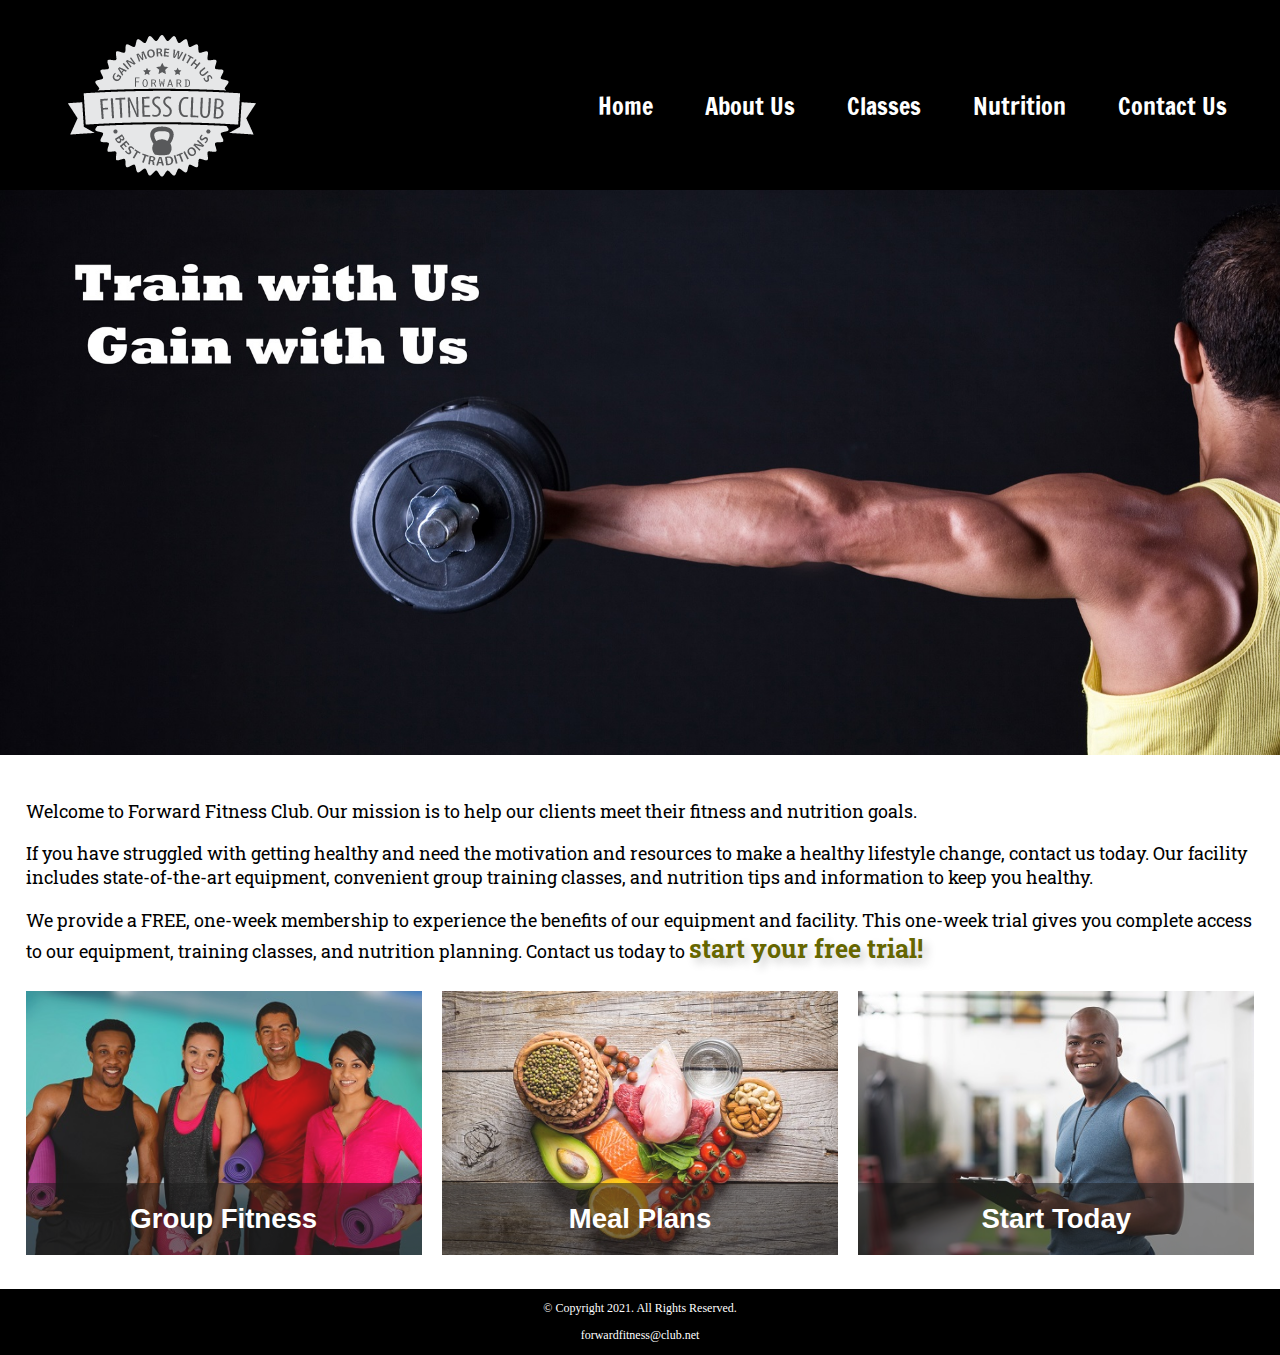
<file: index.html>
<!DOCTYPE html>
<!-- This website template was created by: Student's First Name Student's Last Name -->
<html lang="en">
<head>
	<title>Forward Fitness Club</title>
	<meta charset="utf-8">
    <link rel="stylesheet" href="css/styles.css">
    <meta name="viewport" content="width=device-width, initial-scale=1.0">
    <link href="https://fonts.googleapis.com/css?family=Francois+One|Roboto+Slab&display=swap" rel="stylesheet">
    <link rel="shortcut icon" href="images/favicon.ico">
	<link rel="icon" type="image/png" sizes="32x32" href="images/favicon-32.png">
    <link rel="apple-touch-icon" sizes="180x180" href="images/apple-touch-icon.png">
	<link rel="icon" sizes="192x192" href="images/android-chrome-192.png">
</head>
<body>

	<div id="container">

        <!-- Mobile Nav -->
        <nav class="mobile-nav">
            <div id="menu-links">
                <a href="index.html">Home</a>
                <a href="about.html">About Us</a>
                <a href="classes.html">Classes</a>
                <a href="nutrition.html">Nutrition</a>
                <a href="contact.html">Contact Us</a>
            </div>
            <a class="menu-icon" onclick="hamburger()">
                <div>&#9776;</div>
            </a>
        </nav>

		<!-- Use the header area for the website name or logo -->
		<header id="ffc-logo">
			<a href="index.html"><img src="images/forward-fitness-logo.png" alt="Forward Fitness Club logo"></a>
		</header>
		
		<!-- Tablet, Desktop Nav -->
		<nav class="tablet-desktop">
			<ul>
                <li><a href="index.html">Home</a></li> 
                <li><a href="about.html">About Us</a></li> 
                <li><a href="classes.html">Classes</a></li> 
                <li><a href="nutrition.html">Nutrition</a></li> 
                <li><a href="contact.html">Contact Us</a></li>
            </ul>
		</nav>
        
        <!-- Hero Image -->
        <div id="hero" class="tablet-desktop">
            <img src="images/hero-image.jpg" alt="left arm extended holding a weight">
        </div>
		
		<!-- Use the main area to add the main content of the webpage -->
		<main>
            
            <div class="mobile">
                
                <p>Welcome to Forward Fitness Club. Our mission is to  help our clients meet their fitness and nutrition goals.</p> 
                
                <h3>FREE One-Week Trial Membership!</h3>
                <p>Call Us Today to Get Started</p>
                <p class="tel-link"><a href="tel:8145559608">(814) 555-9608</a></p>
                
                <h4>Fitness Club Hours:</h4>
                <ul class="hours">
			         <li>Mon - Thu: 6:00am - 6:00pm</li>
			         <li>Friday: 6:00am - 4:00pm</li>
			         <li>Saturday: 8:00am - 6:00pm</li>
			         <li>Sunday: Closed</li>
                </ul>
            
            </div>
            
            <div class="tablet-desktop">
		
                <p>Welcome to Forward Fitness Club. Our mission is to  help our clients meet their fitness and nutrition goals.</p> 

                <p>If you have struggled with getting healthy and need the motivation and resources to make a healthy lifestyle change, contact us today. Our facility includes state-of-the-art equipment, convenient group training classes, and nutrition tips and information to keep you healthy.</p> 

                <p>We provide a FREE, one-week membership to experience the benefits of our equipment and facility. This one-week trial gives you complete access to our equipment, training classes, and nutrition planning. Contact us today to <span class="action">start your free trial!</span></p> 
                
            </div>
            
            <div class="grid">
                
                <figure class="frame">
                        <a href="classes.html"><img src="images/fitness-group.jpg" alt="group of fitness people"></a>
                        <figcaption class="pic-text">Group Fitness</figcaption>
                </figure>
                
                <figure class="frame">
                        <a href="nutrition.html"><img src="images/food-heart.jpg" alt="healthy food in the shape of a heart"></a>
                        <figcaption class="pic-text">Meal Plans</figcaption>
                </figure>
                
                <figure class="frame">
                        <a href="contact.html"><img src="images/personal-trainer.jpg" alt="personal trainer with a clipboard"></a>
                        <figcaption class="pic-text">Start Today</figcaption>
                </figure>
            
            </div>
			
		</main>
		
		<!-- Use the footer area to add webpage footer content -->
		<footer>
			<p>&copy; Copyright 2021. All Rights Reserved.</p>
			<p><a href="mailto:forwardfitness@club.net">forwardfitness@club.net</a></p>
		</footer>
	
	</div>

    <script src="scripts/script.js"></script>
	
</body>
</html>
</file>
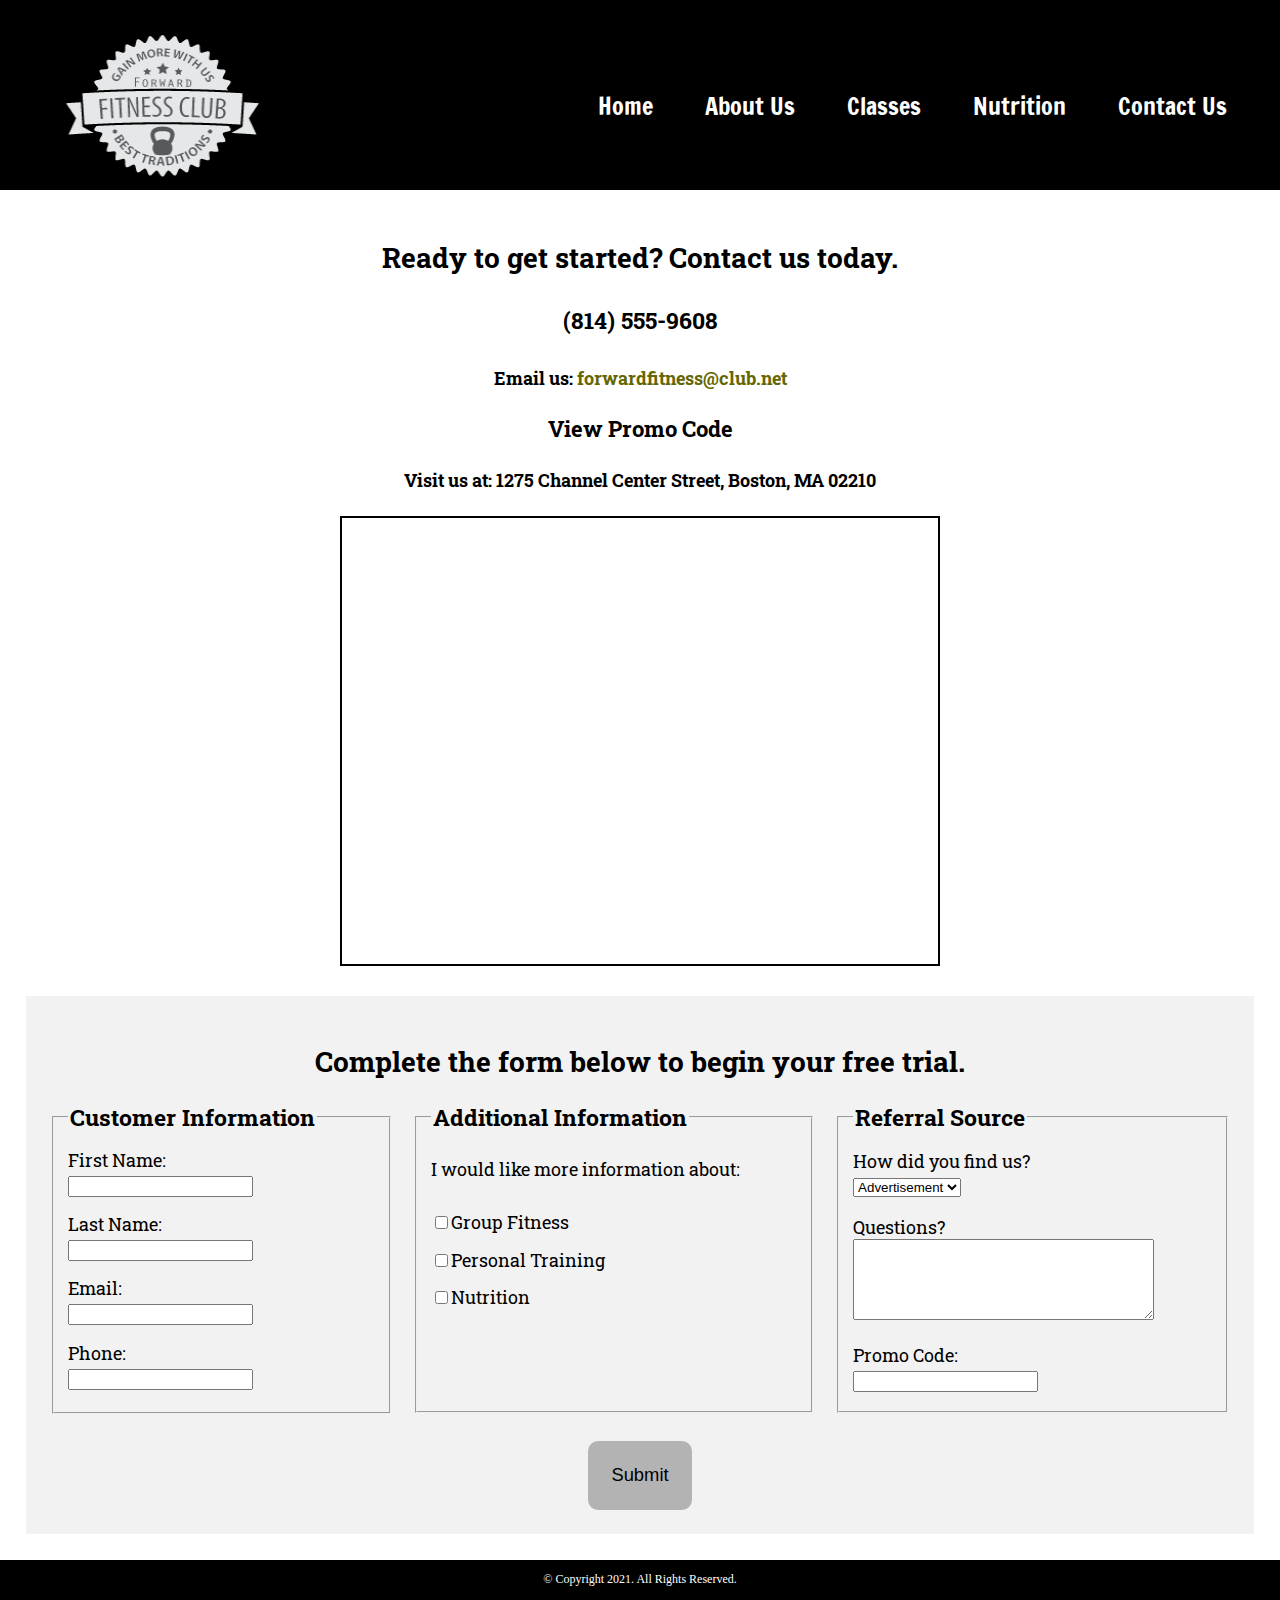
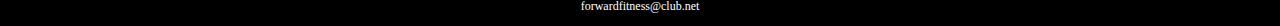
<file: contact.html>
<!DOCTYPE html>
<!-- This website template was created by: Student's First Name Student's Last Name -->
<html lang="en">
<head>
	<title>Forward Fitness Club</title>
	<meta charset="utf-8">
    <link rel="stylesheet" href="css/styles.css">
    <meta name="viewport" content="width=device-width, initial-scale=1.0">
    <link href="https://fonts.googleapis.com/css?family=Francois+One|Roboto+Slab&display=swap" rel="stylesheet">
	<link rel="shortcut icon" href="images/favicon.ico">
	<link rel="icon" type="image/png" sizes="32x32" href="images/favicon-32.png">
    <link rel="apple-touch-icon" sizes="180x180" href="images/apple-touch-icon.png">
	<link rel="icon" sizes="192x192" href="images/android-chrome-192.png">
</head>
<body>

	<div id="container">

        <!-- Mobile Nav -->
        <nav class="mobile-nav">
            <div id="menu-links">
                <a href="index.html">Home</a>
                <a href="about.html">About Us</a>
                <a href="classes.html">Classes</a>
                <a href="nutrition.html">Nutrition</a>
                <a href="contact.html">Contact Us</a>
            </div>
            <a class="menu-icon" onclick="hamburger()">
                <div>&#9776;</div>
            </a>
        </nav>

		<!-- Use the header area for the website name or logo -->
		<header id="ffc-logo">
			<a href="index.html"><img src="images/forward-fitness-logo.png" alt="Forward Fitness Club logo" height="220" width="297"></a>
		</header>
		
		<!-- Tablet, Desktop Nav -->
		<nav class="tablet-desktop">
			<ul>
                <li><a href="index.html">Home</a></li> 
                <li><a href="about.html">About Us</a></li> 
                <li><a href="classes.html">Classes</a></li> 
                <li><a href="nutrition.html">Nutrition</a></li> 
                <li><a href="contact.html">Contact Us</a></li>
            </ul>
		</nav>
		
		<!-- Use the main area to add the main content of the webpage -->
		<main>
		
			<div id="contact">
			
				<h2>Ready to get started? Contact us today.</h2> 					
                <h4 class="mobile tel-link"><a href="tel:8145559608">(814) 555-9608</a></h4>
                <h4 class="tablet-desktop tel-num">(814) 555-9608</h4>
				<h4>Email us: <a href="mailto:forwardfitness@club.net" class="contact-email-link">forwardfitness@club.net</a></h4>
                <h3 class="offer" onclick="discount()" id="special">View Promo Code</h3>
				<h4>Visit us at: 1275 Channel Center Street, Boston, MA 02210</h4>
				
				<iframe src="https://www.google.com/maps/embed?pb=!1m18!1m12!1m3!1d2948.8517572084897!2d-71.05362748503984!3d42.34568384400281!2m3!1f0!2f0!3f0!3m2!1i1024!2i768!4f13.1!3m3!1m2!1s0x89e37a7dc2b67e7b%3A0x36ec93427cd9c5f1!2sChannel+Center+St%2C+Boston%2C+MA+02210!5e0!3m2!1sen!2sus!4v1558137213400!5m2!1sen!2sus" width="600" height="450" allowfullscreen class="map"></iframe>
			
			</div>
            
            <div id="form">
                
                <h2>Complete the form below to begin your free trial.</h2> 
            
                <form class="form-grid"><!-- Start Form -->
                    
                    <fieldset>
                        <legend>Customer Information</legend>
                        <label for="fName">First Name:</label>
                        <input type="text" name="fName" id="fName" required>

                        <label for="lName">Last Name:</label>
                        <input type="text" name="lName" id="lName" required> 
                        
                        <label for="email">Email:</label>
                        <input type="email" name="email" id="email" required>
                        
                        <label for="phone">Phone:</label>
                        <input type="tel" id="phone" name="phone" required>
                    </fieldset>
                    
                    <fieldset>
                        <legend>Additional Information</legend>
                        <p>I would like more information about:</p>
                            
                        <label for="grpfit"><input type="checkbox" name="interest" id="grpfit" value="Group Fitness">Group Fitness</label>

                        <label for="prtrain"><input type="checkbox" name="interest" id="prtrain" value="Personal Training">Personal Training</label>

                        <label for="nutr"><input type="checkbox" name="interest" id="nutr" value="Nutrition">Nutrition</label>
                    </fieldset>
                    
                    <fieldset>
                            <legend>Referral Source</legend>
                            <label for="reference">How did you find us?</label>
                            <select name="reference" id="reference">
                                <option value="ad">Advertisement</option>
                                <option value="friend">Friend</option>
                                <option value="google">Google</option>
                                <option value="social">Social Media</option>
                                <option value="other">Other</option>
                            </select>

                            <label for="questions">Questions?</label>
                            <textarea id="questions" name="questions" rows="5" cols="35"></textarea>

                            <label for="promo">Promo Code:</label>
                            <input type="text" id="promo" name="promo">
                    </fieldset>
                    
                    <input type="submit" id="submit" value="Submit" class="btn">
                    
                </form>
            
            </div>
			
		</main>
		
		<!-- Use the footer area to add webpage footer content -->
		<footer>
			<p>&copy; Copyright 2021. All Rights Reserved.</p>
			<p><a href="mailto:forwardfitness@club.net">forwardfitness@club.net</a></p>
		</footer>
	
	</div>

    <script src="scripts/script.js"></script>
	
</body>
</html>
</file>
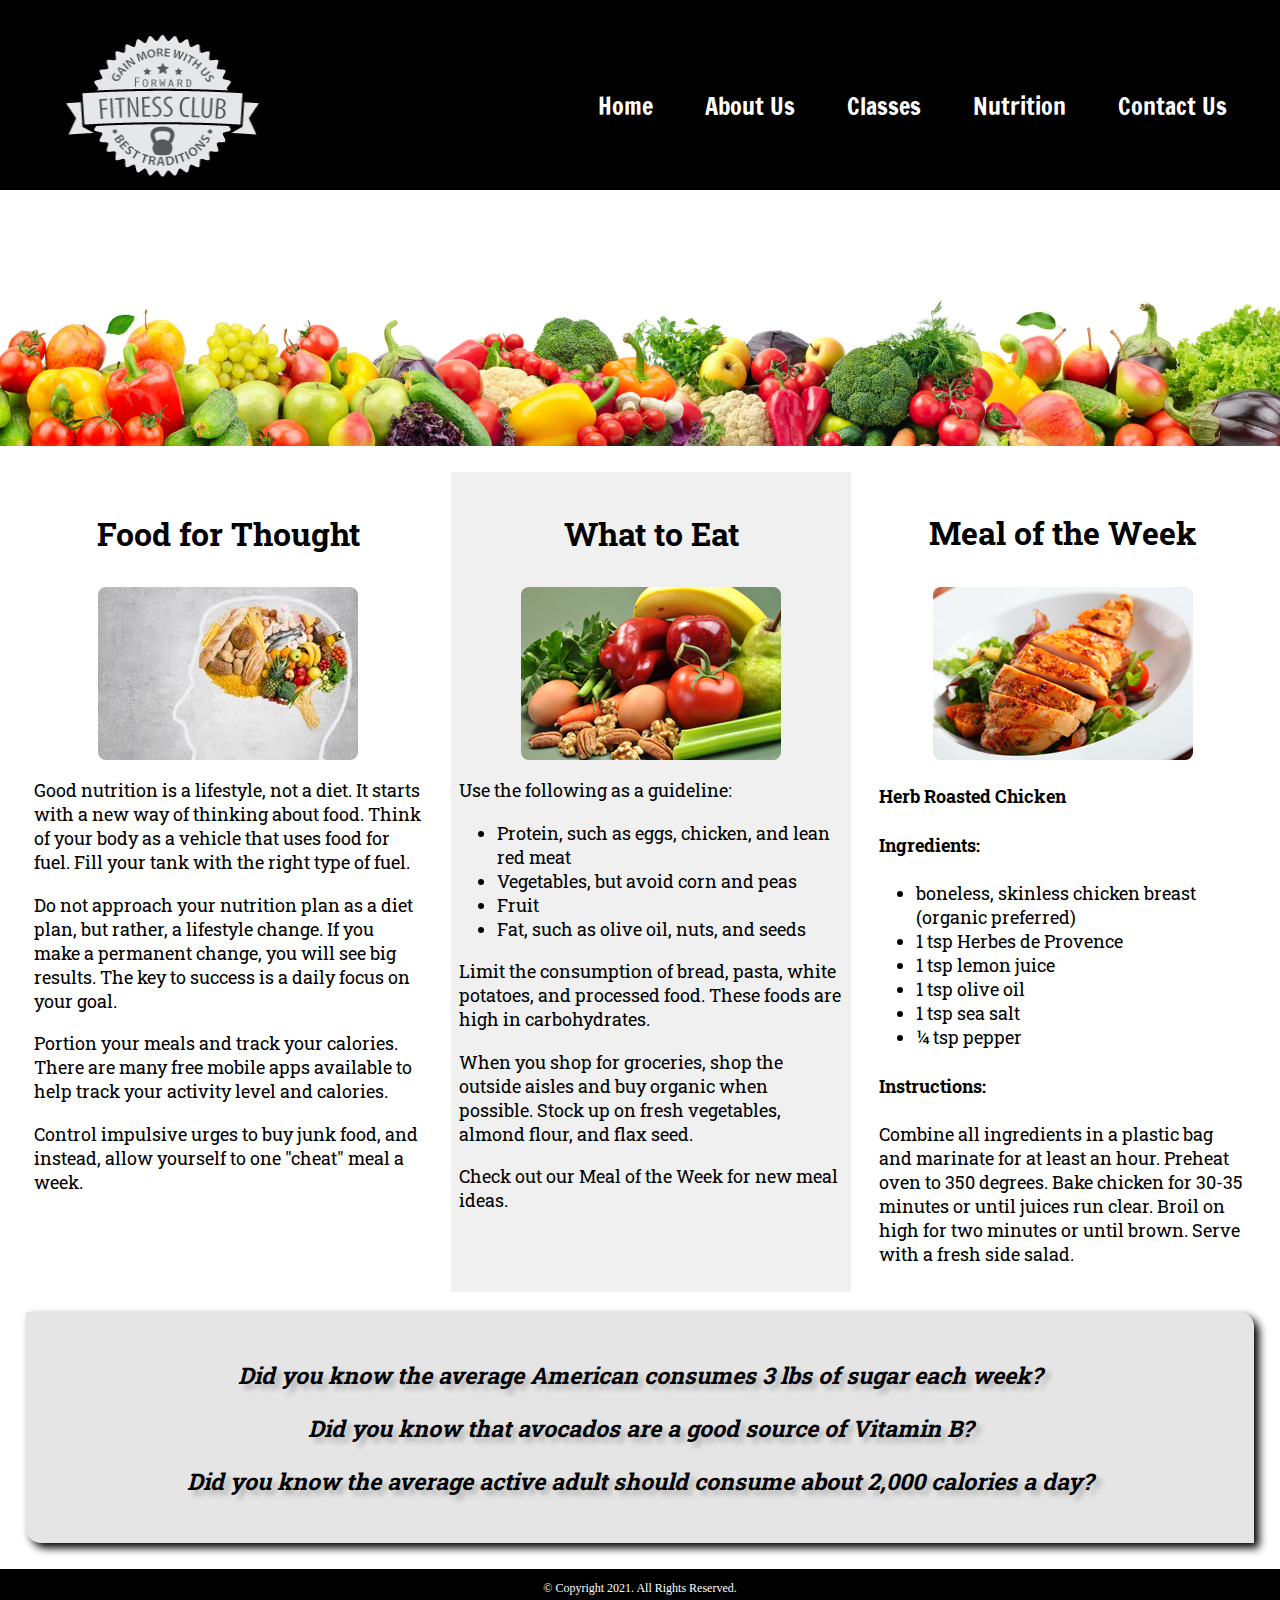
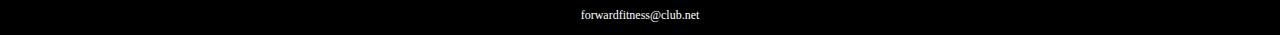
<file: nutrition.html>
<!DOCTYPE html>
<!-- This website template was created by: Student's Name, Current Date -->
<html lang="en">
<head>
	<title>Forward Fitness Club</title>
	<meta charset="utf-8">
    <link rel="stylesheet" href="css/styles.css">
    <meta name="viewport" content="width=device-width, initial-scale=1.0">
    <link href="https://fonts.googleapis.com/css?family=Francois+One|Roboto+Slab&display=swap" rel="stylesheet">
    <link rel="shortcut icon" href="images/favicon.ico">
	<link rel="icon" type="image/png" sizes="32x32" href="images/favicon-32.png">
    <link rel="apple-touch-icon" sizes="180x180" href="images/apple-touch-icon.png">
	<link rel="icon" sizes="192x192" href="images/android-chrome-192.png">
</head>
<body>

	<div id="container">

        <!-- Mobile Nav -->
        <nav class="mobile-nav">
            <div id="menu-links">
                <a href="index.html">Home</a>
                <a href="about.html">About Us</a>
                <a href="classes.html">Classes</a>
                <a href="nutrition.html">Nutrition</a>
                <a href="contact.html">Contact Us</a>
            </div>
            <a class="menu-icon" onclick="hamburger()">
                <div>&#9776;</div>
            </a>
        </nav>

		<!-- Use the header area for the website name or logo -->
		<header id="ffc-logo">
			<a href="index.html"><img src="images/forward-fitness-logo.png" alt="Forward Fitness Club logo" height="220" width="297"></a>
		</header>
		
		<!-- Tablet, Desktop Nav -->
		<nav class="tablet-desktop">
			<ul>
                <li><a href="index.html">Home</a></li> 
                <li><a href="about.html">About Us</a></li> 
                <li><a href="classes.html">Classes</a></li> 
                <li><a href="nutrition.html">Nutrition</a></li> 
                <li><a href="contact.html">Contact Us</a></li>
            </ul>
		</nav>
        
        <!-- Nutrition Hero Image -->
        <div id="hero">
            <img src="images/hero-veggies.jpg" alt="fresh vegetables">
        </div>
		
		<!-- Use the main area to add the main content of the webpage -->
		<main class="grid">
            
            <article>
                <h3>Food for Thought</h3>
                <img src="images/food-thought.jpg" alt="food for thought image" class="round">
                <p>Good nutrition is a lifestyle, not a diet. It starts with a new way of thinking about food. Think of your body as a vehicle that uses food for fuel. Fill your tank with the right type of fuel.</p>
                <p>Do not approach your nutrition plan as a diet plan, but rather, a lifestyle change. If you make a permanent change, you will see big results. The key to success is a daily focus on your goal.</p> 
                <p>Portion your meals and track your calories. There are many free mobile apps available to help track your activity level and calories.</p>
                <p>Control impulsive urges to buy junk food, and instead, allow yourself to one "cheat" meal a week.</p>
            </article>
		
            <article>
                <h3>What to Eat</h3>
                <img src="images/fresh-food.jpg" alt="fresh vegetables, fruit, eggs, and nuts" class="round">
                <p>Use the following as a guideline:</p>
                <ul>
                    <li>Protein, such as eggs, chicken, and lean red meat</li>
                    <li>Vegetables, but avoid corn and peas</li>
                    <li>Fruit</li>
                    <li>Fat, such as olive oil, nuts, and seeds</li>
                </ul>
                <p>Limit the consumption of bread, pasta, white potatoes, and processed food. These foods are high in carbohydrates.</p>
                <p>When you shop for groceries, shop the outside aisles and buy organic when possible. Stock up on fresh vegetables, almond flour, and flax seed.</p>
                <p>Check out our Meal of the Week for new meal ideas.</p>
            </article>

            <article>
                <h3>Meal of the Week</h3>
                <img src="images/food-chicken.jpg" alt="herb roasted chicken" class="round">
                <h4>Herb Roasted Chicken</h4>
                <h4>Ingredients:</h4>
                <ul>
                    <li>boneless, skinless chicken breast (organic preferred)</li>
                    <li>1 tsp Herbes de Provence</li>
                    <li>1 tsp lemon juice</li>
                    <li>1 tsp olive oil</li>
                    <li>1 tsp sea salt</li>
                    <li>&frac14; tsp pepper</li>
                </ul>
                <h4>Instructions:</h4>
                <p>Combine all ingredients in a plastic bag and marinate for at least an hour. Preheat oven to 350 degrees. Bake chicken for 30-35 minutes or until juices run clear. Broil on high for two minutes or until brown. Serve with a fresh side salad.</p>
            </article>
            
            <aside class="tablet-desktop grid-item4">
                <p>Did you know the average American consumes 3 lbs of sugar each week?</p> 
                <p>Did you know that avocados are a good source of Vitamin B?</p>
                <p>Did you know the average active adult should consume about 2,000 calories a day?</p>
            </aside>
            
		</main>
		
		<!-- Use the footer area to add webpage footer content -->
		<footer>
			<p>&copy; Copyright 2021. All Rights Reserved.</p>
			<p><a href="mailto:forwardfitness@club.net">forwardfitness@club.net</a></p>
		</footer>
	
	</div>

    <script src="scripts/script.js"></script>
	
</body>
</html>
</file>
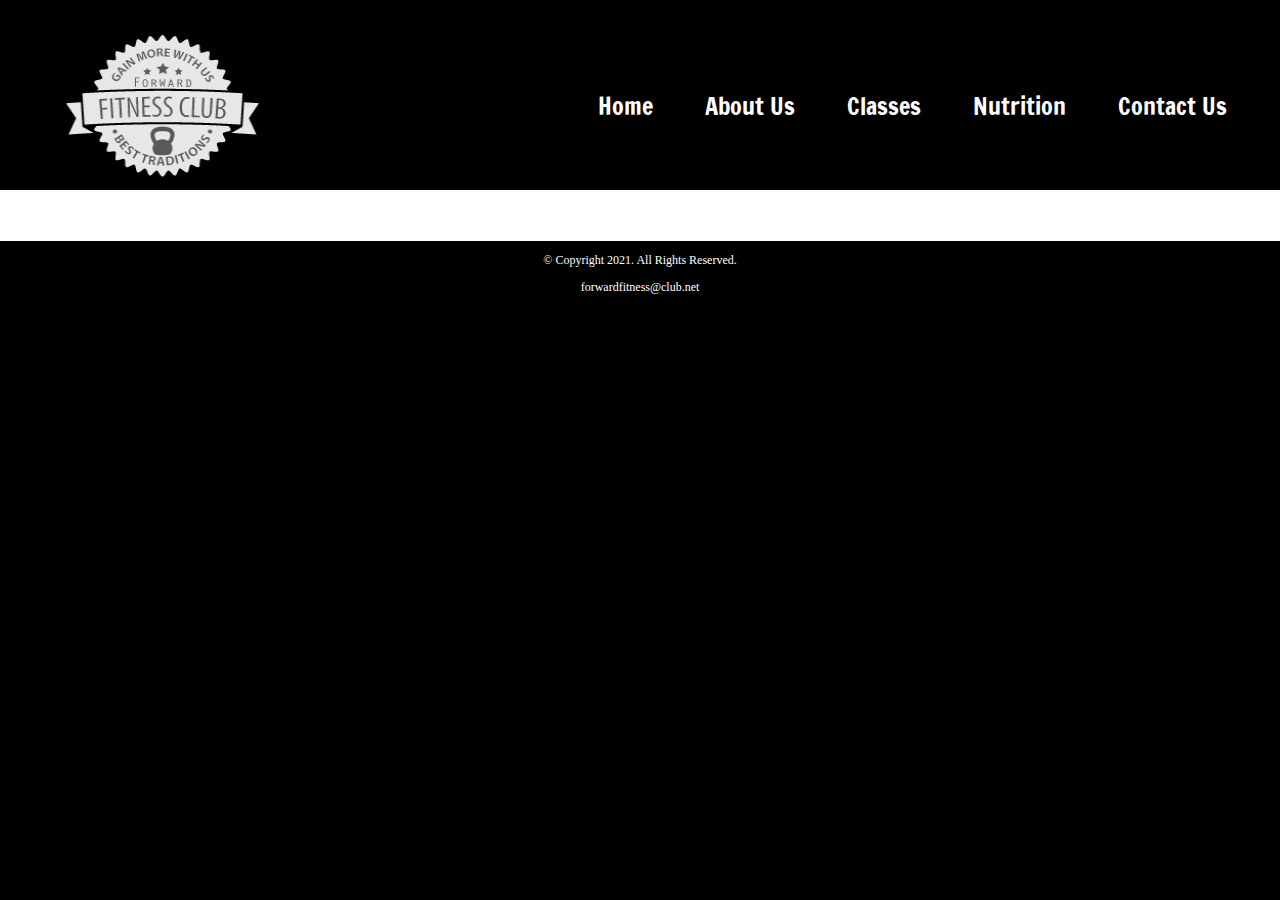
<file: template.html>
<!DOCTYPE html>
<!-- This website template was created by: Student's First Name Student's Last Name -->
<html lang="en">
<head>
	<title>Forward Fitness Club</title>
	<meta charset="utf-8">
    <link rel="stylesheet" href="css/styles.css">
    <meta name="viewport" content="width=device-width, initial-scale=1.0">
    <link href="https://fonts.googleapis.com/css?family=Francois+One|Roboto+Slab&display=swap" rel="stylesheet">
    <link rel="shortcut icon" href="images/favicon.ico">
	<link rel="icon" type="image/png" sizes="32x32" href="images/favicon-32.png">
    <link rel="apple-touch-icon" sizes="180x180" href="images/apple-touch-icon.png">
	<link rel="icon" sizes="192x192" href="images/android-chrome-192.png">
</head>
<body>

	<div id="container">

		<!-- Mobile Nav -->
        <nav class="mobile-nav">
            <div id="menu-links">
                <a href="index.html">Home</a>
                <a href="about.html">About Us</a>
                <a href="classes.html">Classes</a>
                <a href="nutrition.html">Nutrition</a>
                <a href="contact.html">Contact Us</a>
            </div>
            <a class="menu-icon" onclick="hamburger()">
                <div>&#9776;</div>
            </a>
        </nav>

		<!-- Use the header area for the website name or logo -->
		<header id="ffc-logo">
			<a href="index.html"><img src="images/forward-fitness-logo.png" alt="Forward Fitness Club logo" height="220" width="297"></a>
		</header>
		
		<!-- Tablet, Desktop Nav -->
		<nav class="tablet-desktop">
			<ul>
                <li><a href="index.html">Home</a></li> 
                <li><a href="about.html">About Us</a></li> 
                <li><a href="classes.html">Classes</a></li> 
                <li><a href="nutrition.html">Nutrition</a></li> 
                <li><a href="contact.html">Contact Us</a></li>
            </ul>
		</nav>
		
		<!-- Use the main area to add the main content of the webpage -->
		<main>
		</main>
		
		<!-- Use the footer area to add webpage footer content -->
		<footer>
			<p>&copy; Copyright 2021. All Rights Reserved.</p>
			<p><a href="mailto:forwardfitness@club.net">forwardfitness@club.net</a></p>
		</footer>
	
	</div>

	<script src="scripts/script.js"></script>
	
</body>
</html>
</file>
<file: css/styles.css>
/*
Author: Mackenzie Bishop
Date: September 12, 2023
File Name: styles.css
*/
/* CSS Reset */
body, header, nav, main, footer, h1, div, img, ul, figure, figcaption, section,
article, aside, audio, video {
  margin: 0;
  padding: 0;
  border: 0;
}

/* Style rules for body and images */
body {
  background-color: #000;
}

img, video {
  max-width: 100%;
  display: block;
}

/* Style rule for box sizing applies to all elements */
* {
  box-sizing: border-box;
}

/* Style rules for mobile viewport */
/* Style rule for header */
header {
  top: 0;
  background-color: #000;
  height: 190px;
}

header img {
  margin: 0 auto;
}

/* Style rules for hamburger area */
.mobile-nav a {
  color: #fff;
  font-family: 'Francois One', sans-serif;
  text-align: center;
  font-size: 2em;
  text-decoration: none;
  padding: 3%;
  display: block;
}

.mobile-nav a.menu.icon {
  display: block;
  position: absolute;
  right: 0;
  top: 0;
}

/* Show mobile class, hide tablet-desktop class and menu-links id */
.mobile {
  display: block;
}

.tablet-desktop, #menu-links {
  display: none;
}

/* Style rules for main content */
main {
  background-color: #fff;
  padding: 2%;
  font-size: 1.15em;
  font-family: 'Roboto Slab', serif;
}

video {
  margin: 0 auto 4%;
}

.mobile h3 {
  text-shadow: 5px 5px 8px #ccc;
}

article {
  padding: 2%;
}

article h3 {
  text-align: center;
}

article img {
  margin: 0 auto;
}

article ul {
  margin-left: 10%;
}

article:nth-of-type(2) {
  background-color: rgba(204, 204, 204, 0.3);
}

.tel-link {
  background-color: #404040;
  padding: 2%;
  margin: 0 auto;
  width: 80%;
  text-align: center;
  border-radius: 5px;
}

.tel-link a {
  color: #fff;
  text-decoration: none;
  font-size: 1.5em;
  display: block;
}

.hours {
  margin-left: 10%;
}

.action {
  font-size: 1.35em;
  color: #666600;
  font-weight: bold;
  text-shadow: 5px 5px 8px #ccc;
}

.frame {
  position: relative;
  max-width: 450px;
  margin: 2% auto;
}

.pic-text {
  position: absolute;
  bottom: 0;
  background: rgba(0, 0, 0, 0.5);
  color: #fff;
  width: 100%;
  padding: 20px;
  text-align: center;
  font-family: Verdana, Arial, sans-serif;
  font-size: 1.5em;
  font-weight: bold;
}

#weights, #cardio, #training {
  margin: 0 2%;
}

.round {
  border-radius: 8px;
}

.external-link {
  color: #666600;
  font-weight: bold;
  text-decoration: none;
}

#contact {
  text-align: center;
}

#contact .contact-email-link {
  color: #666600;
  text-decoration: none;
}

.map {
  border: 2px solid #000;
  width: 95%;
  height: 50%;
}

#form {
  margin-top: 2%;
  background-color: #f2f2f2;
  padding: 2%;
}

#form h2 {
  text-align: center;
}

/* Style rules for form elements */
fieldset, input, select, textarea {
  margin-bottom: 2%;
}

fieldset legend {
  font-weight: bold;
  font-size: 1.25em;
}

label {
  display: block;
  padding-top: 3%;
}

form #submit {
  margin: 0 auto;
  border: none;
  display: block;
  padding: 2%;
  background-color: #b3b3b3;
  font-size: 1em;
  border-radius: 10px;
}

/* Style rules for footer content */
footer p {
  font-size: 0.75em;
  text-align: center;
  color: #fff;
  padding: 0 1em;
}

footer p a {
  color: #fff;
  text-decoration: none;
}

/* Media Query for Tablet Viewport */
@media screen and (min-width: 630px), print {

  /* Tablet Viewport: Show tablet-desktop class, hide mobile class */
  .tablet-desktop {
    display: block;
  }

  .mobile, .mobile-nav {
    display: none;
  }

  /* Tablet Viewport: Style rule for header */
  header {
    padding-bottom: 2%;
  }

  /* Tablet Viewport: Style rules for nav area */

  nav {
    padding: 1%;
    margin-bottom: 1%;
  }
  
  nav ul {
    list-style-type: none;
    text-align: center;
  }

  nav li {
    font-size: 1.5em;
    font-family: 'Francois One', sans-serif;
    display: inline-block;
    border-right: 1px solid #fff;
  }

  nav li:last-child {
    border-right: none;
  }

  nav li a {
    padding: 0.1em 0.75em;
    display: block;
    color: #fff;
    text-decoration: none;
  }

  /* Tablet Viewport: Style rules for main content area */
  main ul {
    margin: 0 0 4% 10%;
  }

  .grid {
    display: grid;
    grid-template-columns: auto auto auto;
    grid-gap: 20px;
  }

  .pic-text {
    font-size: 1em;
    padding: 10px;
  }

  aside {
    text-align: center;
    font-size: 1.25em;
    font-style: italic;
    font-weight: bold;
    padding: 2%;
    background-color: rgba(204, 204, 204, 0.5);
    box-shadow: 5px 5px 8px #000;
    text-shadow: 5px 5px 5px #b3b3b3;
    border-radius: 0 15px;
  }

  .grid-item4 {
    grid-column: 1 / span 3;
  }

  #exercises {
    border-top: 1px solid #000;
    border-bottom: 1px solid #000;
    background: linear-gradient(to right, #ccc, #fff);
    background-color: #f2f2f2;
    padding: 1% 2%;
  }

  #exercises dt {
    font-weight: bold;
  }

  #exercises dd {
    padding: 0.5% 1% 2% 0;
  }

  .viewex {
    font-weight: bold;
    cursor: pointer;
  }

  #example {
    display: none;
  }

  .tel-num {
    font-size: 1.25em;
  }

  .map {
    width: 600px;
    height: 450px;
  }

  /* Tablet Viewport: Style rules for table */
  table {
    border: 1px solid #000;
    border-collapse: collapse;
    margin: 0 auto;
    width: 100%;
  }

  caption {
    font-size: 1.5em;
    font-weight: bold;
    padding: 1%;
  }

  th, td {
    border: 1px solid #000;
    padding: 2%;
  }

  th {
    background-color: #000;
    color: #fff;
    font-size: 1.15em;
  }

  tr:nth-child(odd) {
    background-color: #ccc;
  }

  /* Tablet Viewport: Style rule for form element */
  form {
    width: 70%;
    margin: 0 auto;
  }

  /* Tablet Viewport: Animation */
  @-webkit-keyframes text-animation {
    0% {font-size: 1em;}
    50% {font-size: 2em;}
    100% {font-size: 1.35em;}
  }

  @keyframes text-animation {
    0% {font-size: 1em;}
    50% {font-size: 2em;}
    100% {font-size: 1.35em;}
  }

  figcaption {
    -webkit-animation-name: text-animation;
    animation-name: text-animation;
    -webkit-animation-delay: 3s;
    animation-delay: 3s;
    -webkit-animation-duration: 5s;
    animation-duration: 5s;
  }
}

/* Media Query for Desktop Viewport */
@media screen and (min-width: 1015px), print {

  /* Desktop Viewport: Style rule for header */
  header {
    width: 25%;
    float: left;
    padding-bottom: 0;
  }

  /* Desktop Viewport: Style rules for nav area */
  nav {
    float: right;
    width: 70%;
    margin: 4em 1em 0 0;
  }

  nav ul {
    text-align: right;
  }

  nav li {
    border: none;
  }

  nav li a {
    padding: 0.5em 1em;
  }

  nav li a:hover {
    color: #000;
    background-color: #fff;
    transform: scale(1.3);
  }

  /* Desktop Viewport: Style Rules for main content */
  main {
    clear: left;
  }

  main h1 {
    font-size: 1.8em;
  }

  article h3 {
    font-size: 1.75em;
  }

  .pic-text {
    font-size: 1.5em;
    padding: 20px;
  }

  .frame {
    opacity: 0.9;
  }

  .frame:hover {
    opacity: 1;
    box-shadow: 8px 8px 10px #808080;
    transform: translateY(10px);
  }

  #weights, #cardio, #training {
    width: 29%;
    float: left;
    margin: 0 2%;
  }

  #exercises {
    clear: left;
  }

  .offer:hover {
    transform: scale(1.25);
    cursor: pointer;
  }

  /* Desktop Viewport: Style rules for form elements */
  form {
    width: auto;
  }

  .form-grid {
    display: grid;
    grid-template-columns: auto auto auto;
    grid-gap: 20px;
  }

  .btn {
    grid-column: 1 / span 3;
  }
}

/* Media Query for Large Desktop Viewports */
@media screen and (min-width: 1921px) {
  #container {
    width: 1920px;
    margin: 0 auto;
  }

  table {
    width: 80%;
  }
}

/* Media Query for Print */
@media print {
  body {
    background-color: #fff;
    color: #000;
  }
}
</file>
